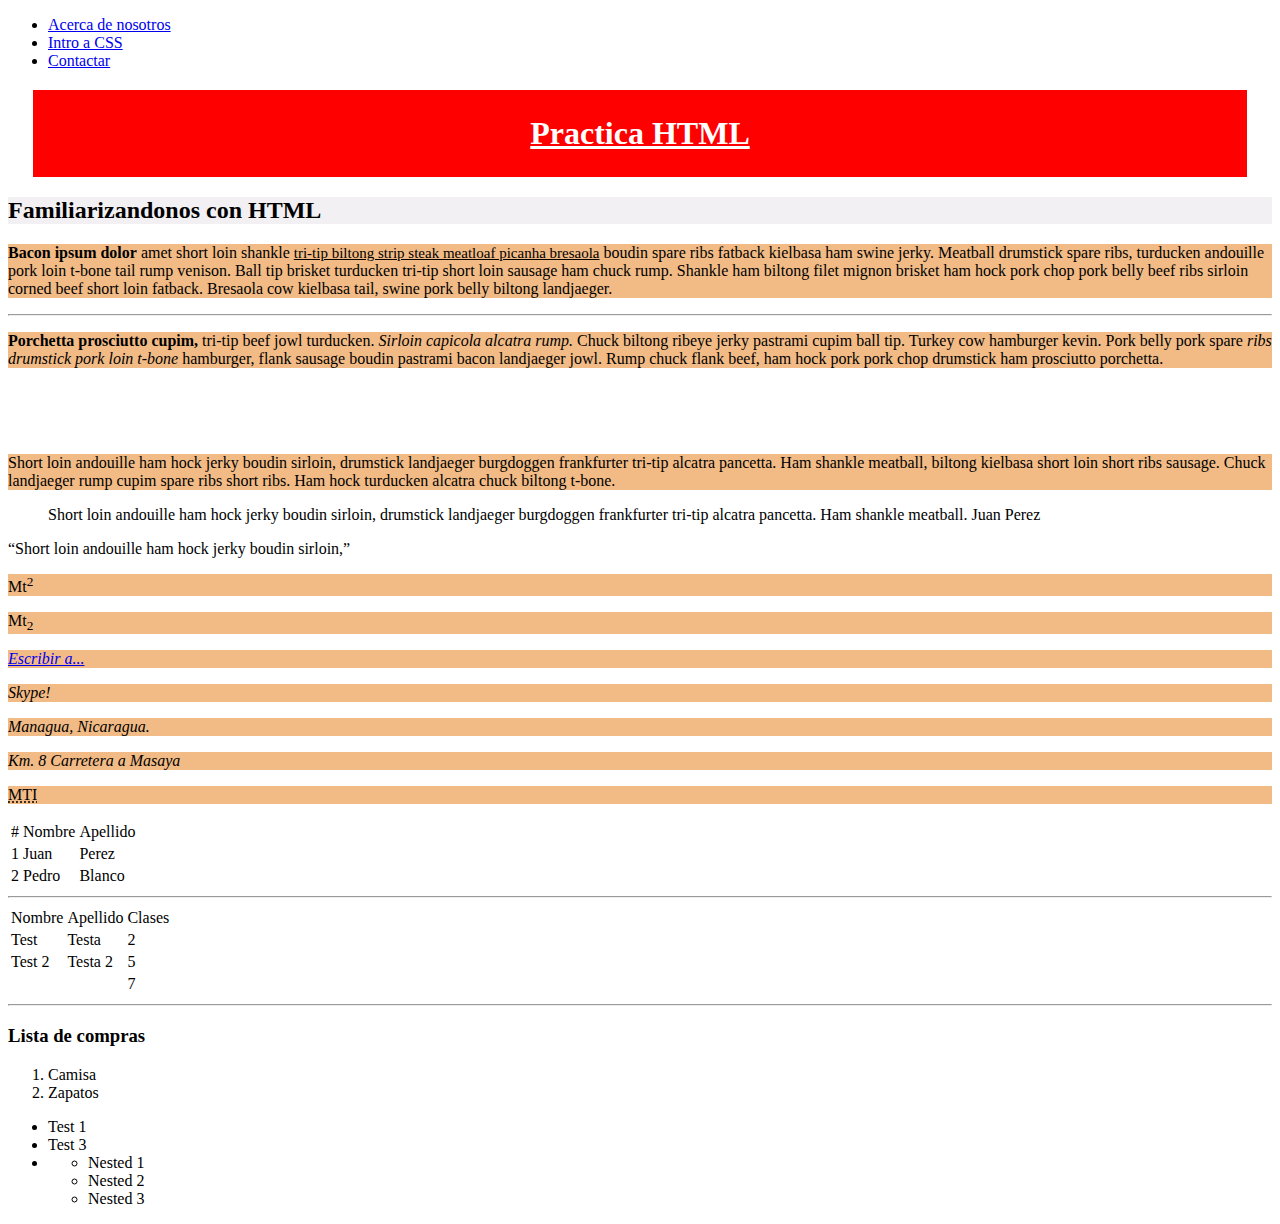
<file: index.html>
<!DOCTYPE html>
<html lang="es">

	<head>
		<title>Practica HTML</title>
		<link rel="stylesheet" href="styles.css" type="text/css" />
	</head>
	
	<!--Iniciando prubas en HTML-->
	
	<body>
		<header>
			
			<nav>
				<ul>
					<li>
						<a href="/about.html">Acerca de nosotros</a>
					</li>
					<li>
						<a href="/introcss.html">Intro a CSS</a>
					</li>
					<li>
						<a href="/contact.html">Contactar</a>
					</li>
				</ul>
			</nav>
			
			
			<h1>Practica HTML</h1>
			<h2>Familiarizandonos con HTML</h2>
		</header>

		<article>
			<p> <b>Bacon ipsum dolor</b> amet short loin shankle <span class='subrayado'>tri-tip biltong strip steak meatloaf picanha bresaola</span>  boudin spare ribs fatback kielbasa ham swine jerky. Meatball drumstick spare ribs, turducken andouille pork loin t-bone tail rump venison. Ball tip brisket turducken tri-tip short loin sausage ham chuck rump. Shankle ham biltong filet mignon brisket ham hock pork chop pork belly beef ribs sirloin corned beef short loin fatback. Bresaola cow kielbasa tail, swine pork belly biltong landjaeger.</p>

			<hr />
			<p> <strong>Porchetta prosciutto cupim,</strong> tri-tip beef jowl turducken. <em>Sirloin capicola alcatra rump.</em> Chuck biltong ribeye jerky pastrami cupim ball tip. 
			
			
			
			
			
			Turkey cow hamburger kevin. Pork belly pork spare <i>ribs drumstick pork loin t-bone</i> hamburger, flank sausage boudin pastrami bacon landjaeger jowl. Rump chuck flank beef, ham hock pork pork chop drumstick ham prosciutto porchetta.</p>
			
			<br />
			<br />
			<br />
			
			<p>Short loin andouille ham hock jerky boudin sirloin, drumstick landjaeger burgdoggen frankfurter tri-tip alcatra pancetta. Ham shankle meatball, biltong kielbasa short loin short ribs sausage. Chuck landjaeger rump cupim spare ribs short ribs. Ham hock turducken alcatra chuck biltong t-bone.</p>
			
			<p>
				<blockquote>
					Short loin andouille ham hock jerky boudin sirloin, drumstick landjaeger burgdoggen frankfurter tri-tip alcatra pancetta. Ham shankle meatball.
					
					<span>
						Juan Perez	
					</span>
				</blockquote>
				
				<q>Short loin andouille ham hock jerky boudin sirloin,</q>
			</p>
			
			<p>Mt<sup>2</sup></p>
			<p>Mt<sub>2</sub></p>
			
			<p>
				<address>
					<p>	<a href="mailto:g3ortega@gmail.com">Escribir a...</a> </p>
					<p href="phone:g3ortega">Skype!</p>
					<p>Managua, Nicaragua.</p>
					<p>Km. 8 Carretera a Masaya</p>
				</address>
			</p>
			
			
			<p>
				<abbr title="Ministerio de Transporte e Infraestructura">MTI</abbr>
				
			</p>
			
			<div id="box-test">
				
			</div>
			
			
			
			<table>
			
				<tr>
					<td>#</td>
					<td>Nombre</td>	
					<td>Apellido</td>
				</tr>
				
				<tr>
					<td>1</td>
					<td>Juan</td>
					<td>Perez</td>
				</tr>
				
				<tr>
					<td>2</td>
					<td>Pedro</td>
					<td>Blanco</td>
				</tr>
			</table>
			
			<hr>
			
			<table>
				<thead>
					<tr>
						<td>Nombre</td>
						<td>Apellido</td>
						<td>Clases</td>
					</tr>
				</thead>
				
				<tbody>
					<tr>
						<td>Test</td>
						<td>Testa</td>
						<td>2</td>
					</tr>
					<tr>
						<td>Test 2</td>
						<td>Testa 2</td>
						<td>5</td>
					</tr>
				</tbody>
				
				
				<tfoot>
					<tr>
						<td></td>
						<td></td>
						<td>7</td>
					</tr>
				</tfoot>

			</table>
		
			<hr>
			
		</article>
		
		
		
		
		<footer>
			<h3>Lista de compras</h3>
			<ol>
				<li>
					Camisa	
				</li>
				
				<li>Zapatos</li>
			</ol>
			
			
			<ul>
				<li>
					Test 1
				</li>
				
				<li>
					Test 3
				</li>
				
				<li>
					<ul>
						<li>Nested 1</li>
						<li>Nested 2</li>
						<li>Nested 3</li>
					</ul>
				</li>
			</ul>
			
		
		</footer>
		
	</body>

</html>
</file>
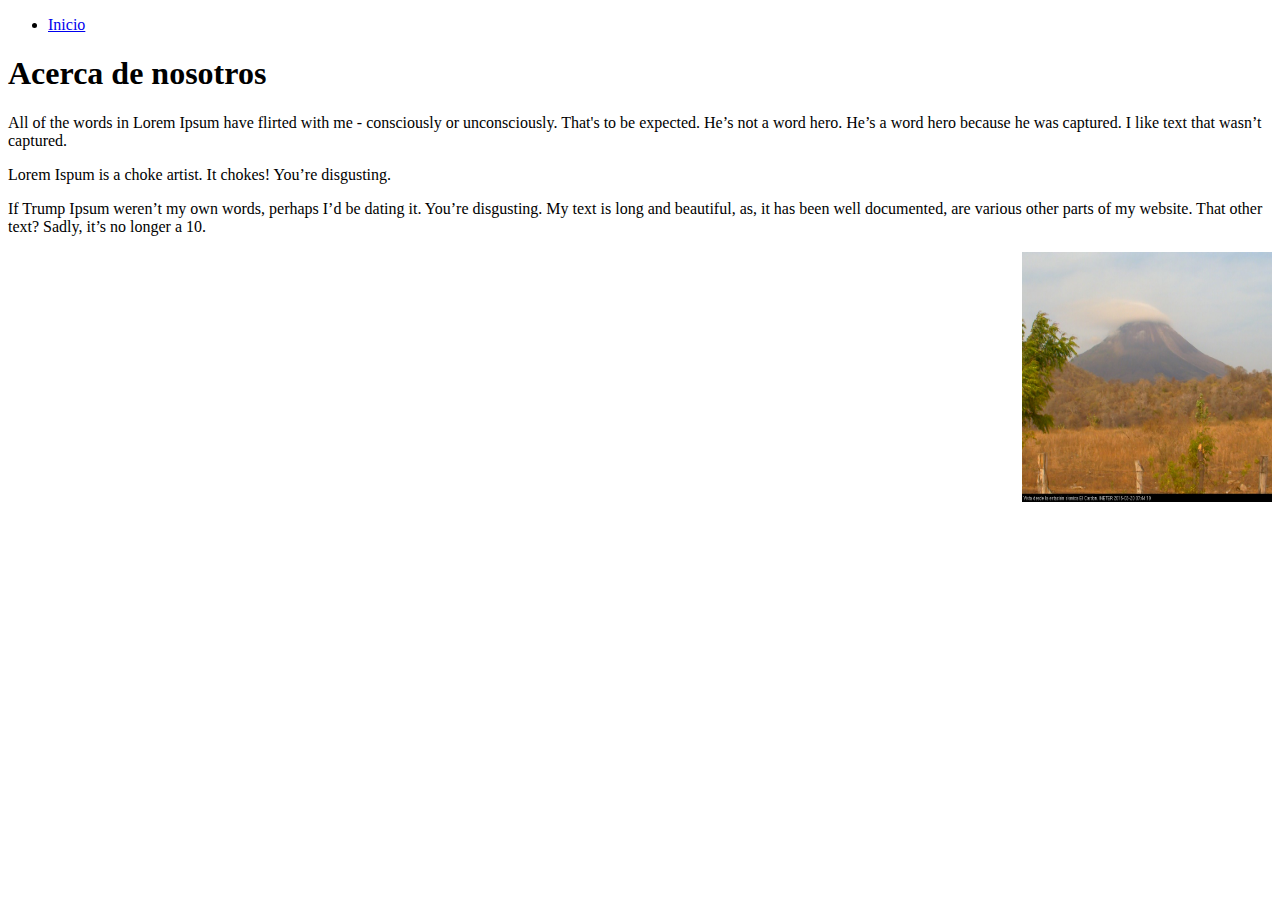
<file: about.html>
<!DOCTYPE html>
<html>
    <head>
        <title>
            Acerca de nosotros
        </title>
    </head>
    
    <body>
        <header>
            
            <div>
                <ul>
                    <li>
                        <a href="./index.html">Inicio</a>
                    </li>
                </ul>
            </div>
            
            <h1>Acerca de nosotros</h1>
        </header>
        
        <div>
            <p>
                All of the words in Lorem Ipsum have flirted with me - consciously or unconsciously. That's to be expected. He’s not a word hero. He’s a word hero because he was captured. 
                
                
                I like text that wasn’t captured.
 
            </p>
            
            <p>
              Lorem Ispum is a choke artist. It chokes! You’re disgusting.
            </p>
            
            <p>If Trump Ipsum weren’t my own words, perhaps I’d be dating it. You’re disgusting. My text is long and beautiful, as, it has been well documented, are various other parts of my website. That other text? Sadly, it’s no longer a 10.</p>
            
            
            <img src="./img/volcan.jpg" alt='Volcan' title='Volcan Momotombo'
            height='250' width='250' align='right'
            />
            
        </div>
    </body>
</html>
</file>
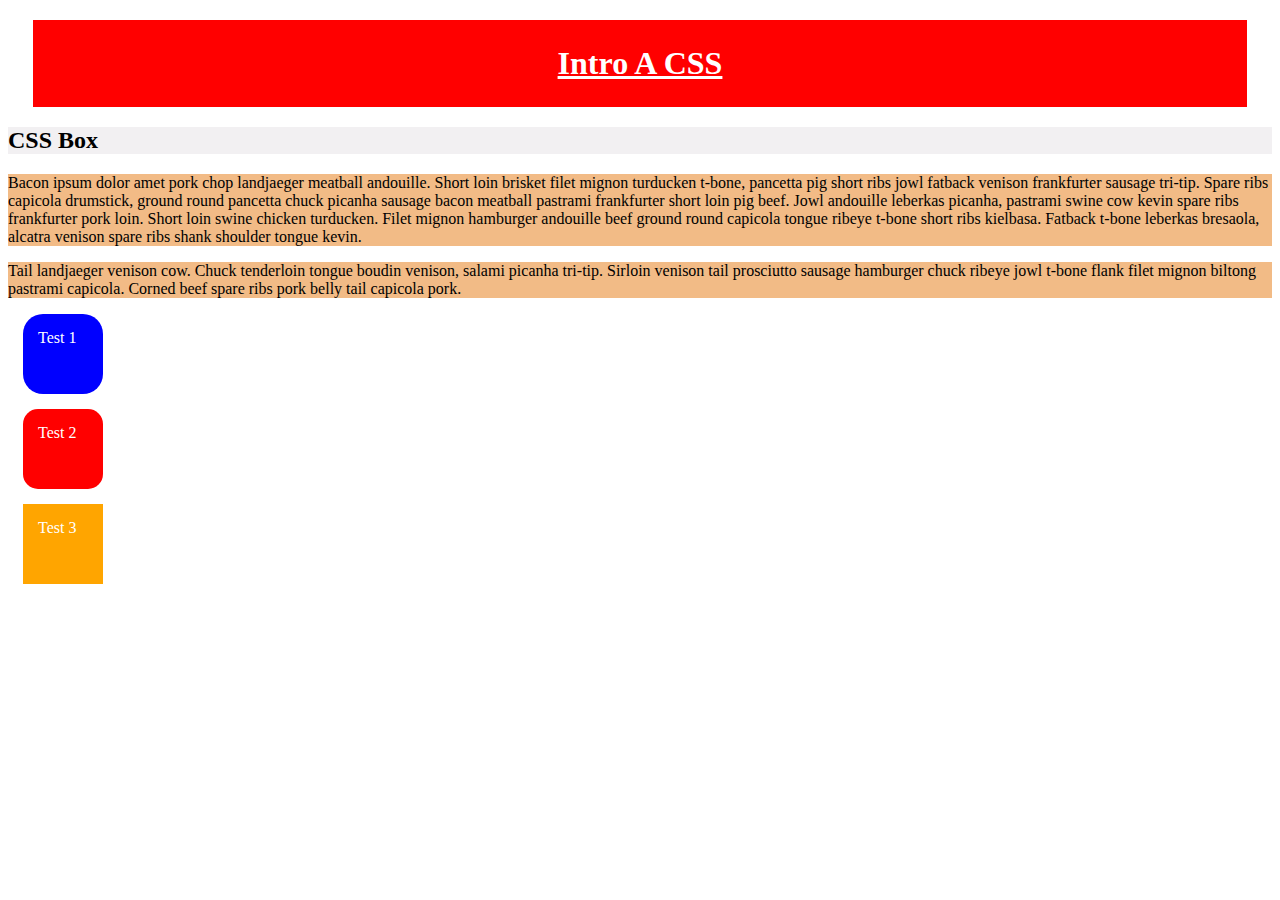
<file: introcss.html>
<!DOCTYPE html>
<html>
    <head>
        <title>Introduccion a CSS</title>
        <link rel="stylesheet" href="styles.css" type="text/css" />
    </head>
    
    <body>
        <header>
            <h1>Intro a CSS</h1>
            <h2>CSS Box</h2>
        </header>
        
        <div id="content">
            <p>Bacon ipsum dolor amet pork chop landjaeger meatball andouille. Short loin brisket filet mignon turducken t-bone, pancetta pig short ribs jowl fatback venison frankfurter sausage tri-tip. Spare ribs capicola drumstick, ground round pancetta chuck picanha sausage bacon meatball pastrami frankfurter short loin pig beef. Jowl andouille leberkas picanha, pastrami swine cow kevin spare ribs frankfurter pork loin. Short loin swine chicken turducken. Filet mignon hamburger andouille beef ground round capicola tongue ribeye t-bone short ribs kielbasa. Fatback t-bone leberkas bresaola, alcatra venison spare ribs shank shoulder tongue kevin.</p>
            
            
            <p>Tail landjaeger venison cow. Chuck tenderloin tongue boudin venison, salami picanha tri-tip. Sirloin venison tail prosciutto sausage hamburger chuck ribeye jowl t-bone flank filet mignon biltong pastrami capicola. Corned beef spare ribs pork belly tail capicola pork.</p>
        </div>
        <div id="cuadros">
            <div id="cuadro1">
                Test 1
            </div>
            <div id="cuadro2">
                Test 2
            </div>
            <div id="cuadro3">
                Test 3
            </div>
        </div>
    
    </body>
</html>
</file>
<file: styles.css>
/* Estilos genericos */

h1 {
    background-color: red;
    color: white;
    margin-left: 50px;
    margin-right: 50px;
    text-align: center;
    font-family: 'Verdana, sans-serif';
    text-transform: capitalize;
    text-decoration: underline;
}

h2 {
    background-color: #f2f0f2;
}

p {
    background-color: rgba(230, 120, 14, 0.5)
}

/* Homepage / Syles */

.subrayado {
    text-decoration: underline;
    font-size: 15px;
}

/* Intro CSS */

h1 {
  /*margin: 20px 25px 20px 25px; */
  margin-top: 20px;
  margin-right: 25px;
  margin-bottom: 20px;
  margin-left: 25px;
  
  padding: 25px;
  
}

#cuadros {
    width: 150px;
    height 150px;
}

#cuadro1 {
    color: white;
    height: 50px;
    width: 50px;
    background-color: blue;
    margin: 15px;
    padding: 15px;
    border-radius: 20px;
}

#cuadro2 {
    color: white;
    height: 50px;
    width: 50px;
    background-color: red;
    margin: 15px;
    padding: 15px;
    border-radius: 15px;
    
}

#cuadro3 {
    color: white;
    height: 50px;
    width: 50px;
    background-color: orange;
    margin: 15px;
    padding: 15px;
}

/* Navegacion */
</file>
